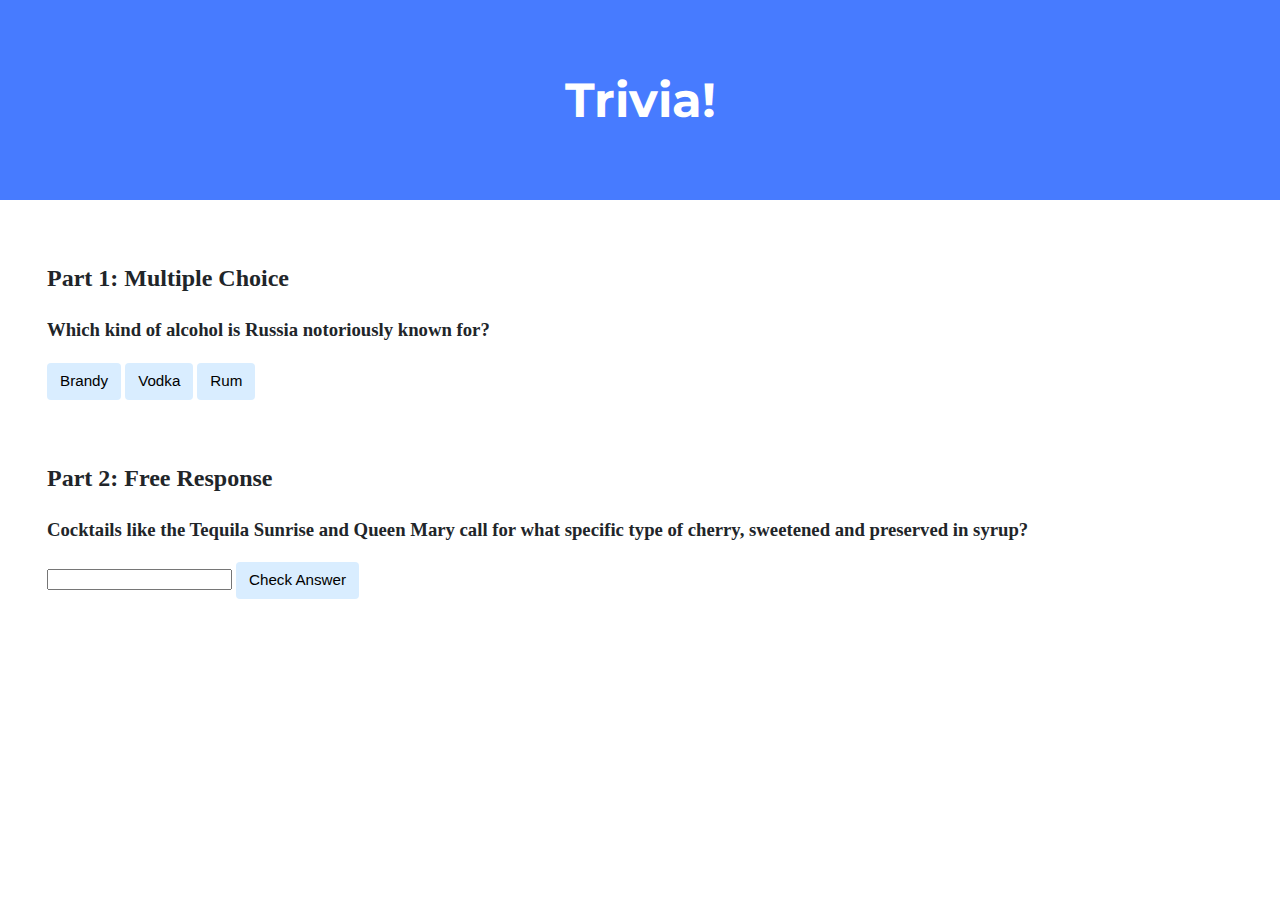
<file: trivia/index.html>
<!DOCTYPE html>

<html lang="en">
    <head>
        <link href="https://fonts.googleapis.com/css2?family=Montserrat:wght@500&display=swap" rel="stylesheet">
        <link href="styles.css" rel="stylesheet">
        <title>Trivia!</title>
        <script>
            // TODO: Add code to check answers to questions
        </script>
    </head>
    <body>
        <div class="header">
            <h1>Trivia!</h1>
        </div>

        <div class="container">
            <div class="section">
                <h2>Part 1: Multiple Choice </h2>
                <h3>Which kind of alcohol is Russia notoriously known for?</h3>
                <!-- TODO: Add multiple choice question here -->
                <button id="brandy">Brandy</button>
                <button id="vodka">Vodka</button>
                <button id="rum">Rum</button>
                <p id="resultmc"></p>
            </div>

            <div class="section">
                <h2>Part 2: Free Response</h2>
                <h3>Cocktails like the Tequila Sunrise and Queen Mary call for what specific type of cherry, sweetened and preserved in syrup?</h3>
                <!-- TODO: Add free response question here -->
                <input id="cherry" name="cherry">
                <button>Check Answer</button>
                <p id="resultfr"></p>
            </div>
        </div>
        <script src="trivia.js" type= "text/JavaScript"></script>
    </body>
</html>
</file>
<file: trivia/styles.css>
body {
    background-color: #fff;
    color: #212529;
    font-size: 1rem;
    font-weight: 400;
    line-height: 1.5;
    margin: 0;
    text-align: left;
}

.container {
    margin-left: auto;
    margin-right: auto;
    padding-left: 15px;
    padding-right: 15px;
}

.header {
    background-color: #477bff;
    color: #fff;
    margin-bottom: 2rem;
    padding: 2rem 1rem;
    text-align: center;
}

.section {
    padding: 0.5rem 2rem 1rem 2rem;
}

.section:hover {
    background-color: #f5f5f5;
    transition: color 2s ease-in-out, background-color 0.15s ease-in-out;
}

h1 {
    font-family: 'Montserrat', sans-serif;
    font-size: 48px;
}

button, input[type="submit"] {
    background-color: #d9edff;
    border: 1px solid transparent;
    border-radius: 0.25rem;
    font-size: 0.95rem;
    font-weight: 400;
    line-height: 1.5;
    padding: 0.375rem 0.75rem;
    text-align: center;
    transition: color 0.15s ease-in-out, background-color 0.15s ease-in-out, border-color 0.15s ease-in-out, box-shadow 0.15s ease-in-out;
    vertical-align: middle;
}


input[type="text"] {
    line-height: 1.8;
    width: 25%;
}

input[type="text"]:hover {
    background-color: #f5f5f5;
    transition: color 2s ease-in-out, background-color 0.15s ease-in-out;
}
</file>
